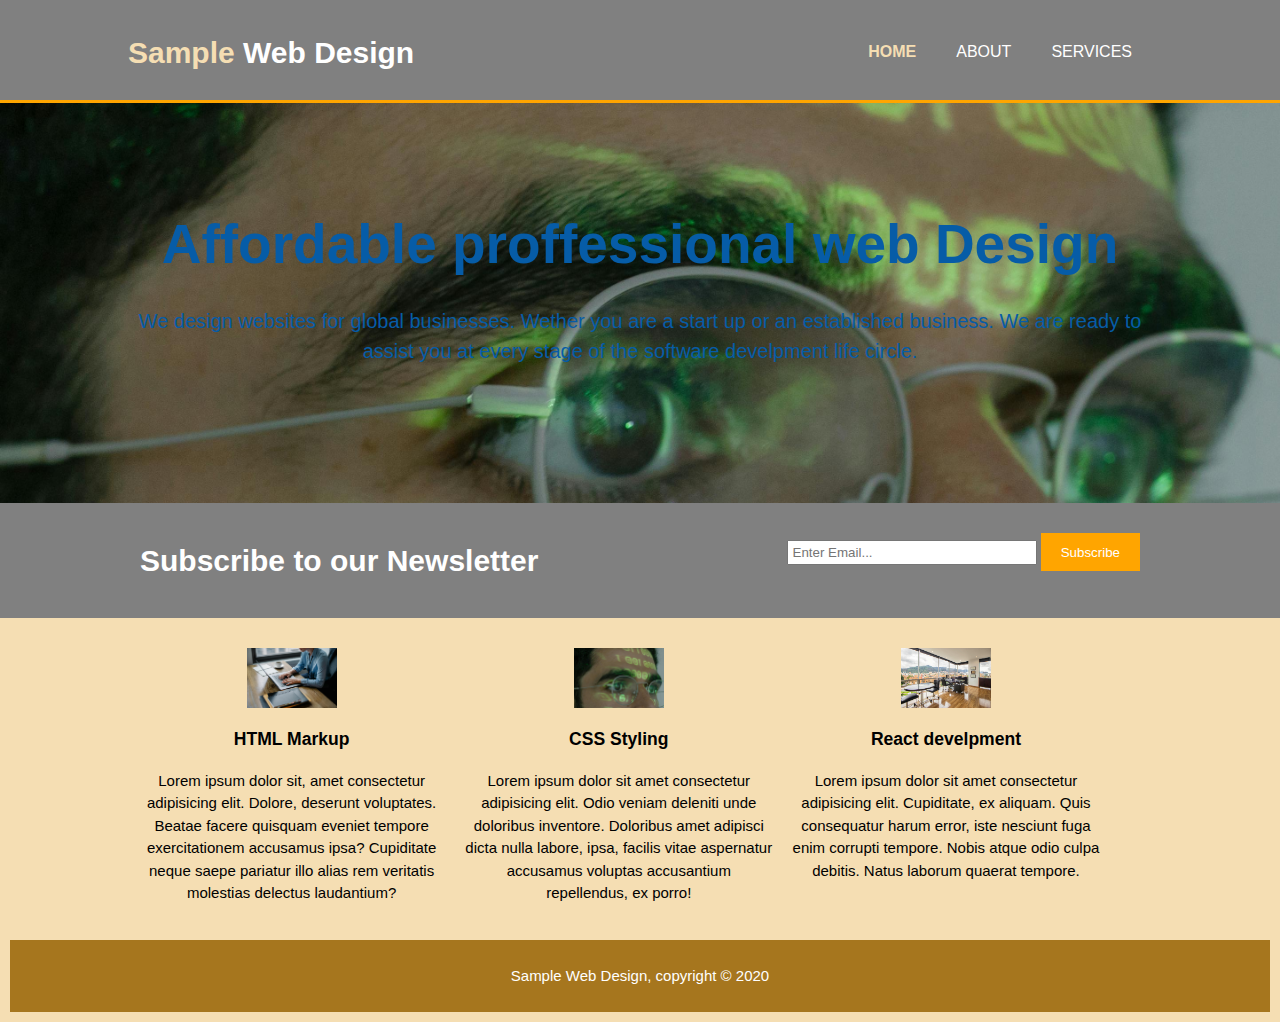
<file: index.html>
<html lang="en">
<head>
    <meta charset="UTF-8">
    <meta name="viewport" content="width=device-width, initial-scale=1.0">
    <title>Sample website</title>
    <link rel="stylesheet" href="css_ii/style.css">
</head>

 <body>

    <header>
        <div class="container">  
         <div id="branding">
            <h1><span class="highlight">Sample</span> Web Design </h1>
         </div>
  
            <nav>
            <ul>
                <li class="current"><a href="index.html">Home</a></li>
                <li><a href="about.html">About</a></li>
                <li><a href="services.html">Services</a></li>
            </ul>
           </nav>
        </div> 
    </header>

    <section id="showcase">
        <div class="container">
            <h1>Affordable proffessional web Design</h1>
            <p>We design websites for global businesses. Wether you are a start
                up or an established business. We are ready to assist you at every 
                stage of the software develpment life circle.
             </p>
        </div>
    </section>
    
    <section id="newsletter">
        <div class="container">
            <h1>Subscribe to our Newsletter</h1>
            <form>
                <input type="email" placeholder="Enter Email..." required>
                <button type="submit" class="button_1">Subscribe</button>
            </form>
        </div>
    </section>

    <section id="boxes">
        <div class="container">
            <div class="box">
                <img src="../img/pexels-sora-shimazaki-5673496.jpg">
                <h3>HTML Markup</h3>
                <p>Lorem ipsum dolor sit, amet consectetur adipisicing elit. Dolore, deserunt voluptates. Beatae facere quisquam eveniet tempore exercitationem accusamus ipsa? Cupiditate neque saepe pariatur illo alias rem veritatis molestias delectus laudantium?</p>
            </div>

            <div class="box">
                <img src="../img/pexels-cottonbro-studio-5474033.jpg">
                <h3>CSS Styling</h3>
                <P>Lorem ipsum dolor sit amet consectetur adipisicing elit. Odio veniam deleniti unde doloribus inventore. Doloribus amet adipisci dicta nulla labore, ipsa, facilis vitae aspernatur accusamus voluptas accusantium repellendus, ex porro!</P>
            </div>

            <div class="box">
                <img src="../img/pexels-gustavo-galeano-maz-7377687.jpg">
                <h3>React  develpment</h3>
                <p>Lorem ipsum dolor sit amet consectetur adipisicing elit. Cupiditate, ex aliquam. Quis consequatur harum error, iste nesciunt fuga enim corrupti tempore. Nobis atque odio culpa debitis. Natus laborum quaerat tempore.</p>
            </div>
        </div>
    </section>
    <footer>
        <p>Sample Web Design, copyright &copy; 2020</p>
    </footer>
 </body>
</html>
</file>
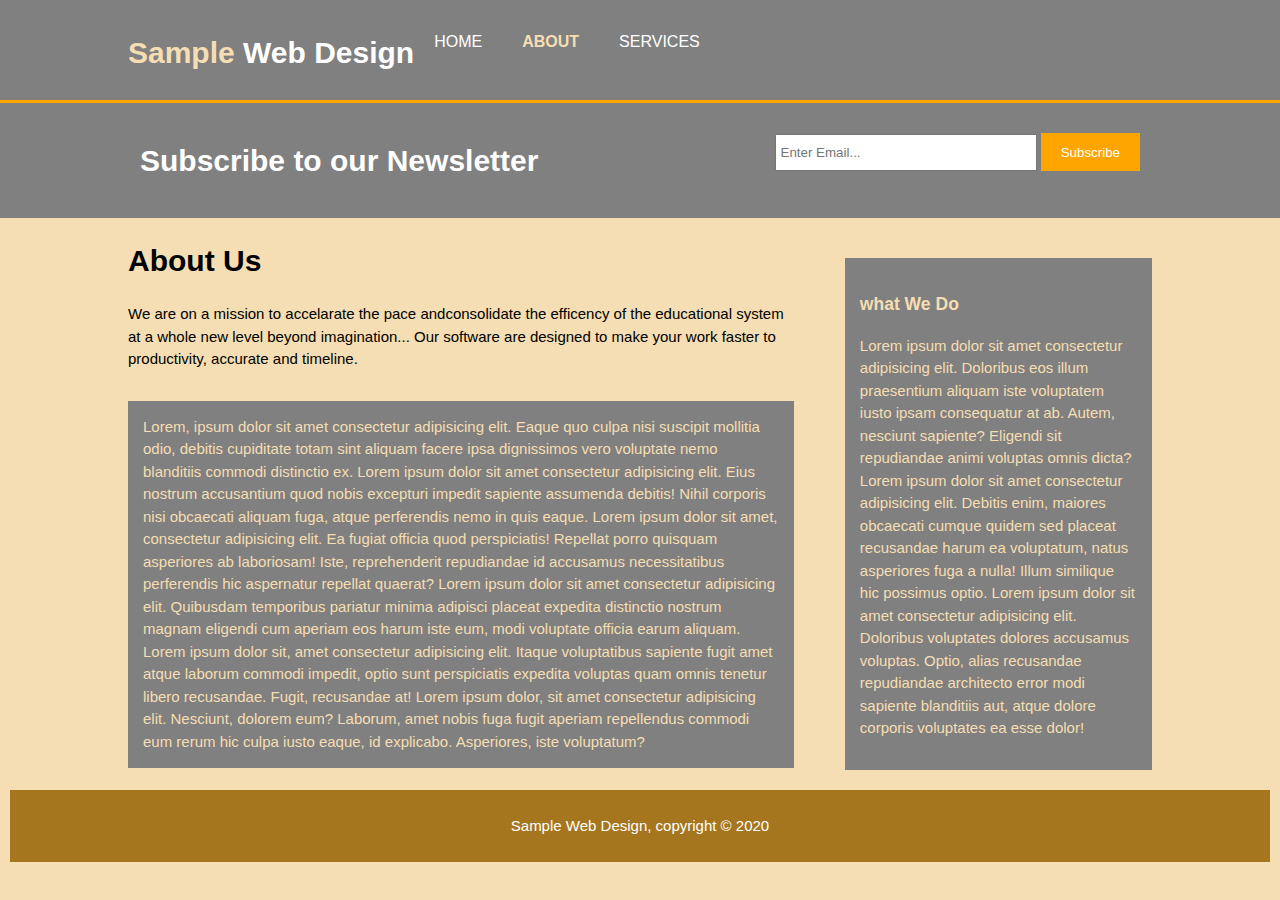
<file: about.html>
<!DOCTYPE html>
<html lang="en">
<head>
    <meta charset="UTF-8">
    <meta name="viewport" content="width=device-width, initial-scale=1.0">
    <title>About</title>
    <link rel="stylesheet" href="css_ii/style.css">
</head>
<body>
    <header>
        <div class="container">
            <div id="branding">
                <h1><span class="highlight">Sample</span> Web Design </h1>
            </div>
        </nav>
        <ul>
            <li><a href="index.html">Home</a></li>
            <li class="current"><a href="about.html">About</a></li>
            <li><a href="services.html">Services</a></li>
        </ul>
    </nav>
    </div>
    </header>

    <section id="newsletter">
        <div class="container">
            <h1>Subscribe to our Newsletter</h1>
            <form>
                <input type="email" placeholder="Enter Email..." required>
                <button type="submit" class="button_1">Subscribe</button>
            </form>
        </div>
    </section>

    <section id="main">
        <div class="container">
            <article id="main-col">
                <h1 class="page-title">About Us</h1>
                <p>
                    We are on a mission to accelarate the pace andconsolidate the 
                    efficency of the educational system at a whole new level beyond 
                    imagination... Our software are designed to make your work faster 
                    to productivity, accurate and timeline.
                </p>
                <p class="dark">
                    Lorem, ipsum dolor sit amet consectetur adipisicing elit. Eaque quo culpa nisi suscipit mollitia odio, debitis cupiditate totam sint aliquam facere ipsa dignissimos vero voluptate nemo blanditiis commodi distinctio ex.
                    Lorem ipsum dolor sit amet consectetur adipisicing elit. Eius nostrum accusantium quod nobis excepturi impedit sapiente assumenda debitis! Nihil corporis nisi obcaecati aliquam fuga, atque perferendis nemo in quis eaque.
                    Lorem ipsum dolor sit amet, consectetur adipisicing elit. Ea fugiat officia quod perspiciatis! Repellat porro quisquam asperiores ab laboriosam! Iste, reprehenderit repudiandae id accusamus necessitatibus perferendis hic aspernatur repellat quaerat?
                    Lorem ipsum dolor sit amet consectetur adipisicing elit. Quibusdam temporibus pariatur minima adipisci placeat expedita distinctio nostrum magnam eligendi cum aperiam eos harum iste eum, modi voluptate officia earum aliquam.
                    Lorem ipsum dolor sit, amet consectetur adipisicing elit. Itaque voluptatibus sapiente fugit amet atque laborum commodi impedit, optio sunt perspiciatis expedita voluptas quam omnis tenetur libero recusandae. Fugit, recusandae at!
                    Lorem ipsum dolor, sit amet consectetur adipisicing elit. Nesciunt, dolorem eum? Laborum, amet nobis fuga fugit aperiam repellendus commodi eum rerum hic culpa iusto eaque, id explicabo. Asperiores, iste voluptatum?
                </p>
            </article>

            <aside id="sidebar">
                <div class="dark">
                    <h3>what We Do</h3>
                    <p>Lorem ipsum dolor sit amet consectetur adipisicing elit. Doloribus eos illum praesentium aliquam iste voluptatem iusto ipsam consequatur at ab. Autem, nesciunt sapiente? Eligendi sit repudiandae animi voluptas omnis dicta?
                        Lorem ipsum dolor sit amet consectetur adipisicing elit. Debitis enim, maiores obcaecati cumque quidem sed placeat recusandae harum ea voluptatum, natus asperiores fuga a nulla! Illum similique hic possimus optio.
                        Lorem ipsum dolor sit amet consectetur adipisicing elit. Doloribus voluptates dolores accusamus voluptas. Optio, alias recusandae repudiandae architecto error modi sapiente blanditiis aut, atque dolore corporis voluptates ea esse dolor!</p>
                    </div>
            </aside>
        </div>
    </section>

    <footer>
        <p>Sample Web Design, copyright &copy; 2020</p>
    </footer>
</body>
</html>
</file>
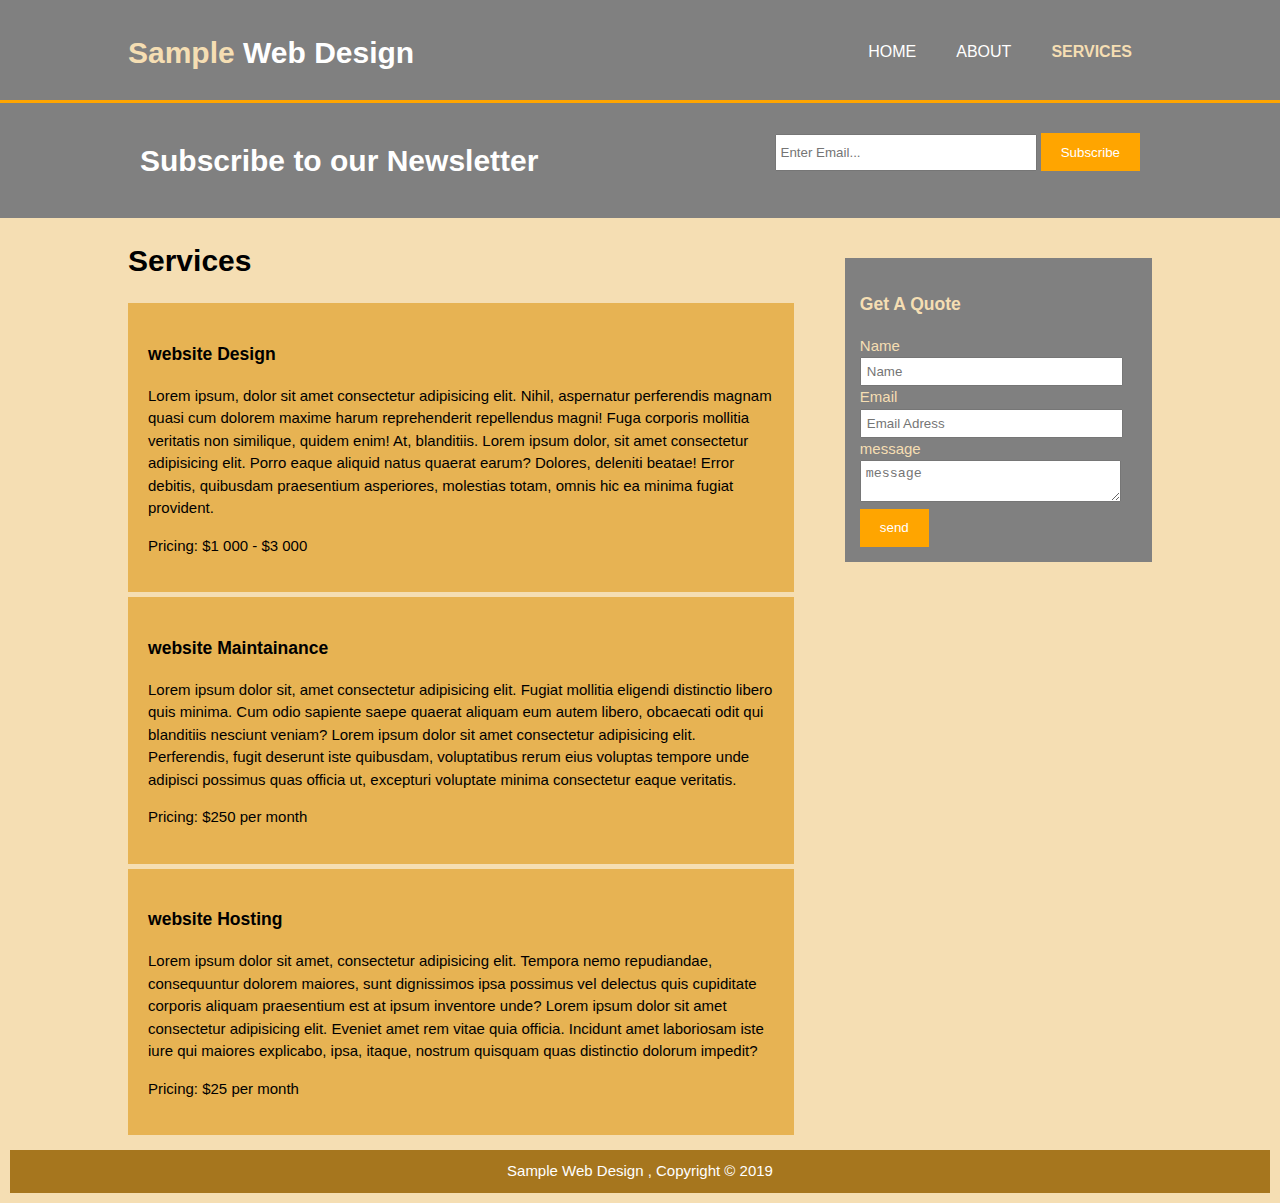
<file: services.html>
<!DOCTYPE html>
<html lang="en">
<head>
    <meta charset="UTF-8">
    <meta name="viewport" content="width=\, initial-scale=1.0">
    <title>Services</title>
    <link rel="stylesheet" href="css_ii/style.css">
</head>
<body>
    <header>
        <div class="container">
        <div id="branding">
            <h1><span class="highlight">Sample</span> Web Design </h1>
         </div>
            <nav>

    <ul>
        <li><a href="index.html">Home</a></li>
        <li><a href="about.html">About</a></li>
        <li class="current"><a href="css_ii/style.css">Services</a></li>
    </ul>
           </nav>
        </div>
    </header>

<section id="newsletter">
    <div class="container">
        <h1>Subscribe to our Newsletter</h1>
        <form>
            <input type="email" placeholder="Enter Email..." required>
            <button type="submit" class="button_1">Subscribe</button>
        </form>
    </section>

    <section id="main">
    <div class="container">
        <article id="main-col">
            <h1 class="page-title">Services</h1>
            <ul id="Services">
                <li>
                    <h3>website Design</h3>
                    <p>Lorem ipsum, dolor sit amet consectetur adipisicing elit. Nihil, aspernatur perferendis magnam quasi cum dolorem maxime harum reprehenderit repellendus magni! Fuga corporis mollitia veritatis non similique, quidem enim! At, blanditiis.
                        Lorem ipsum dolor, sit amet consectetur adipisicing elit. Porro eaque aliquid natus quaerat earum? Dolores, deleniti beatae! Error debitis, quibusdam praesentium asperiores, molestias totam, omnis hic ea minima fugiat provident.
                       <p>Pricing: $1 000 - $3 000</p>
                </li>
        
               <li>
            <h3>website Maintainance</h3>
            <p>Lorem ipsum dolor sit, amet consectetur adipisicing elit. Fugiat mollitia eligendi distinctio libero quis minima. Cum odio sapiente saepe quaerat aliquam eum autem libero, obcaecati odit qui blanditiis nesciunt veniam?
                Lorem ipsum dolor sit amet consectetur adipisicing elit. Perferendis, fugit deserunt iste quibusdam, voluptatibus rerum eius voluptas tempore unde adipisci possimus quas officia ut, excepturi voluptate minima consectetur eaque veritatis.</p>
                <p>Pricing: $250 per month</p>
        </li>

        <li>
            <h3>website Hosting</h3>
            <p>Lorem ipsum dolor sit amet, consectetur adipisicing elit. Tempora nemo repudiandae, consequuntur dolorem maiores, sunt dignissimos ipsa possimus vel delectus quis cupiditate corporis aliquam praesentium est at ipsum inventore unde?
                Lorem ipsum dolor sit amet consectetur adipisicing elit. Eveniet amet rem vitae quia officia. Incidunt amet laboriosam iste iure qui maiores explicabo, ipsa, itaque, nostrum quisquam quas distinctio dolorum impedit?</p>
            <p>Pricing: $25 per month</p>
        </li>
    </ul>
    </article>

<aside id="sidebar">
    <div class="dark">
        <h3>Get A Quote</h3>
        <form class="quote">
            <div>
                <label>Name</label><br>
                <input type="text" placeholder="Name">
            </div>
        
            <div>
                <label>Email</label><br>
                <input type="email" placeholder="Email Adress">
            </div>

            <div>
                <Label>message</Label><br>
                <textarea placeholder="message"></textarea>
            </div>
     
            <button class="button_1" type="submit">send</button>
            </form>
            </div>
</aside>
</div>
</section>

<footer>
    Sample Web Design , Copyright &copy; 2019
</footer>
</body>
</html>
</file>
<file: css_ii/style.css>
body{
    font: 15px/1.5 Arial, Helvetica,sans-serif; 
    padding:0;
    margin:0;
    background-color:wheat;    
}

  /* Global */
  .container{
    width:80%;
   margin:auto;
   overflow:hidden;
 }
 
   ul{
    margin:0;
    padding:0;
  } 

.button_1{
   height: 38px;
   background: orange;
   border:0; 
   padding-left: 20px;
   padding-right: 20px;
   color: white;
}

.dark{
    padding:15px;
    background: grey;
    color: wheat;
    margin-top:30px;
    margin-bottom:10px;
}
 
/* Header **/
header{
    background: grey;
    color: white;
    padding-top: 30px;
    min-height: 70px;
    border-bottom: orange 3px solid;
}

header a{
color:white;
text-decoration:none;
text-transform:uppercase;
font-size: 16px;
}

header li{
    float:left;
    display:inline;
    padding: 0 20px 0 20px;
} 

header #branding{  
    float:left;
}

header #branding h1{
    margin:0;
}

header nav{
    float:right;
    margin-top:10px;
}

header .highlight, header .current a{
    color: wheat;
    font-weight: bold;
}

header a:hover{
    color: wheat;
    font-weight:bold;
}

 /* showcase */
   #showcase{
    min-height:400px;
    background:url('/img/pexels-cottonbro-studio-5474033.jpg') no-repeat;
    background-position: center;
    background-size: cover;
    text-align: center;
    color:rgb(6, 92, 167);
}

#showcase h1{
    margin-top:100px;
    font-size:55px;
    margin-bottom:10px;
}
 
#showcase p{
    font-size:20px;
}

/* Newsletter */
#newsletter{
    padding: 15px;
    color: white;
    background: grey;
}

#newsletter h1{
    float:left;
}

#newsletter form{
    float:right;
    margin-top:15px;
}

#newsletter input[type="email"]{
    padding:4px;
    height:25px;
    width:250px;
}

/* Boxes */
#boxes{
    margin-top:20px;
}

#boxes .box{
    float:left;
    text-align:center;
    width:30%;
    padding:10px;
}

#boxes .box img{
    width: 90px;
}

/* sidebar */
aside#sidebar{
    float:right;
    width:30%;
    margin-top:10px;
}

aside#sidebar .quote input, aside#sidebar .quote textarea{
    width:90%;
    padding:5px;
}

   /* Main-col */
   article#main-col{
    float:left;
    width:65%;
   }

   /* seervices */
   ul#Services li{
  /*  list-style:none; */
    padding:20px;
    border:white;
    margin-bottom:5px;
    background:rgb(231, 179, 83);
   }
 
   footer{
    padding: 10px;
    margin: 10px;
    color: white;
    background-color: rgb(166, 118, 30);
    text-align:center;
   }
</file>
